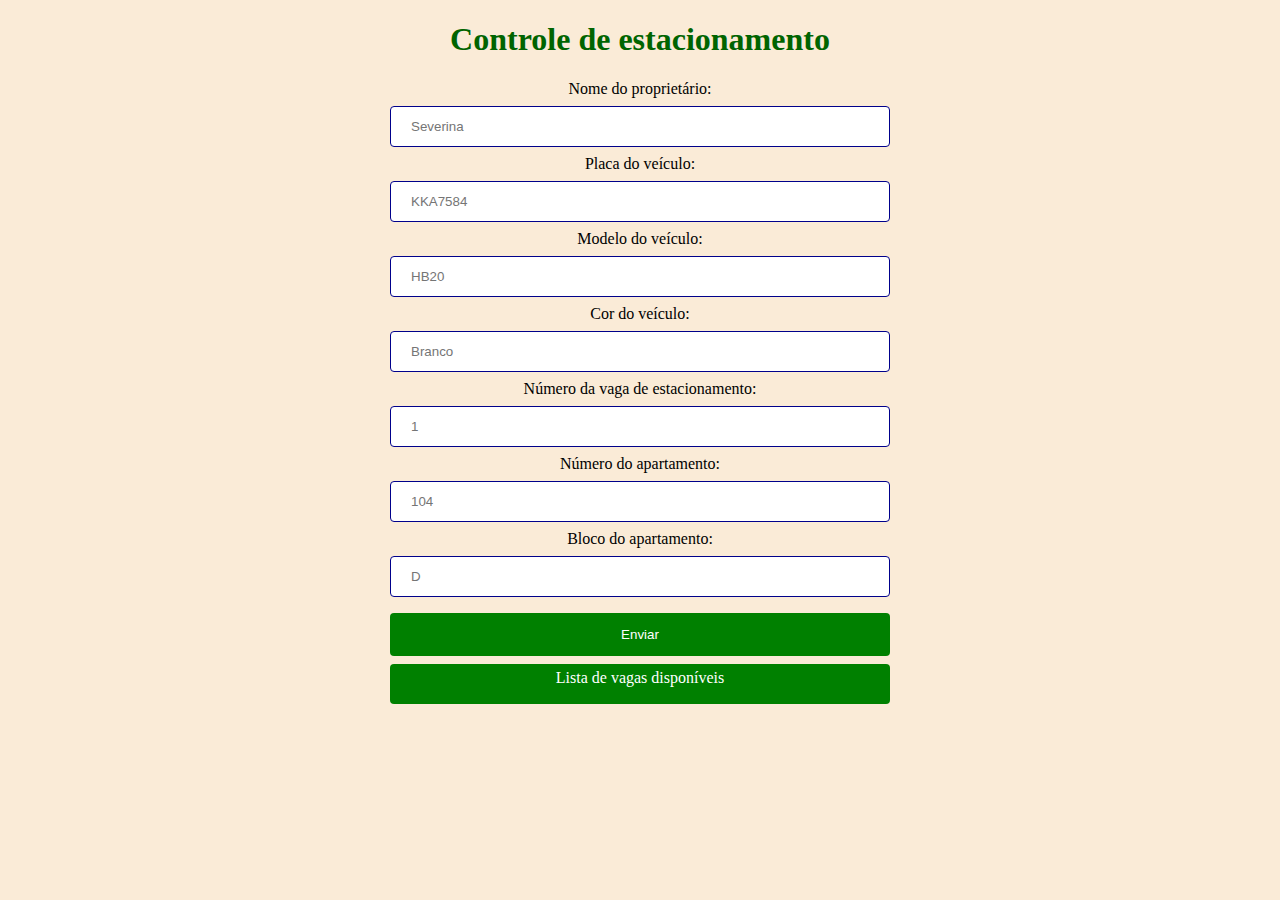
<file: index.html>
<!DOCTYPE html>
<html>
<head>
    <title> Atividade 1 Des. Webv </title>
    <link href="style.css" rel="stylesheet" />
</head>
<body>

    <h1> Controle de estacionamento</h1>
    <form id="meuFormulario">
        <label for="nome-proprietario">Nome do proprietário:</label>
        <input type="text" id="nome-proprietario" name="nome-proprietario" placeholder="Severina" required>
       
        <label for="placa-veiculo">Placa do veículo:</label>
        <input type="text" id="placa-veiculo" name="placa-veiculo" placeholder="KKA7584" required>
        
        <label for="modelo-veiculo">Modelo do veículo:</label>
        <input type="text" id="modelo-veiculo" name="modelo-veiculo" placeholder="HB20" required>
        
        <label for="cor-veiculo">Cor do veículo:</label>
        <input type="text" id="cor-veiculo" name="cor-veiculo" placeholder="Branco" required>
        
        <label for="numero-vaga">Número da vaga de estacionamento:</label>
        <input type="text" id="numero-vaga" name="numero-vaga" placeholder="1" required>

        <label for="numero-apto">Número do apartamento:</label>
        <input type="text" id="numero-apto" name="numero-apto" placeholder="104" required>
        
        <label for="bloco-apto">Bloco do apartamento:</label>
        <input type="text" id="bloco-apto" name="bloco-apto" placeholder="D" required>

         <input type="submit" onclick="popupConfirmacao()" value="Enviar">
    </form>
    <div id="confirmacaoCadastro" onclick="fecharPopup()">Sua vaga foi cadastrada com sucesso! Clique para fechar</div>
    <a href="listar-vagas.html" class="button">Lista de vagas disponíveis</a>

    <footer>
    
    </footer> 
    <script src="script.js"></script>
</body>
</html>
</file>
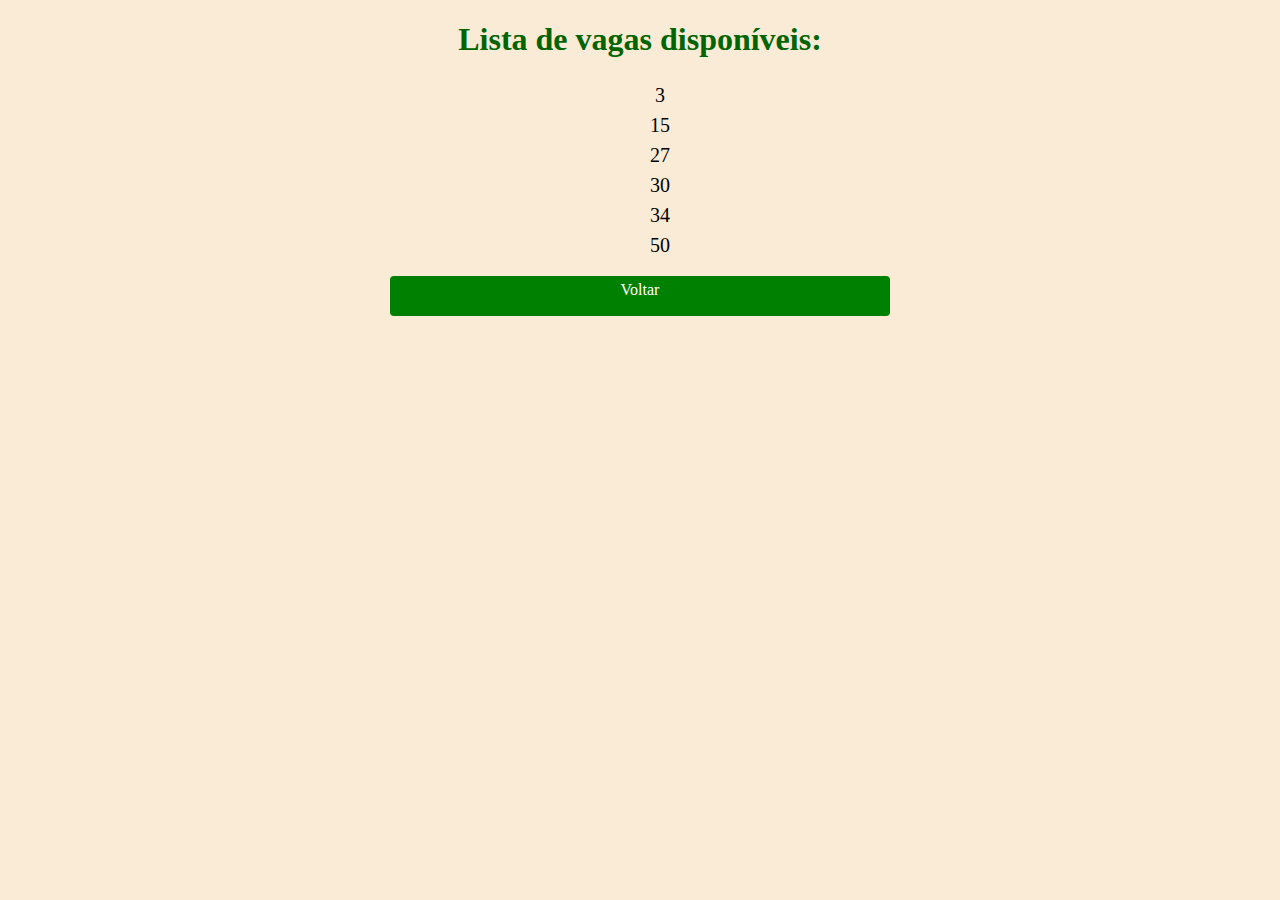
<file: listar-vagas.html>
<!DOCTYPE html>
<html>
<head>
    <title>
        Atividade 1 Des. Webv
    </title>
    <link href="style.css" rel="stylesheet" />
</head>
<body>

    <h1> Lista de vagas disponíveis:</h1>
   <ul>
    <li>3</li>
    <li>15</li>
    <li>27</li>
    <li>30</li>
    <li>34</li>
    <li>50</li>
   </ul>

   <a href="index.html" class="button">Voltar</a>

    <footer>
    
    </footer> 
    <script src="script.js"></script>
</body>
</html>
</file>
<file: style.css>
body {
    background-color: antiquewhite;
}

h1 {
    color:darkgreen;
    text-align: center;
}

form {
    max-width: 500px;
    margin: 0 auto;
    text-align: center;
}

li {
    list-style-type: none;
    text-align: center;
    margin: 0 auto;
    line-height: 150%;
    font-size: 20px;
    height: 100%;
    max-width: 500px;
}

input[type=text], select {
    width: 100%;
    padding: 12px 20px;
    margin: 8px 0;
    display: inline-block;
    border: 1px solid darkblue;
    border-radius: 4px;
    box-sizing: border-box;
}

input[type=submit] {
    width: 100%;
    background-color: green;
    color: white;
    padding: 14px 20px;
    margin: 8px 0;
    border: none;
    border-radius: 4px;
}

input[type=submit]:hover{
    background-color: darkgreen;
}

.button {
    display: inline-block;
    margin-left: 50%;
    transform: translateX(-50%);
    text-align: center;
    width: 500px;
    height: 30px;
    background-color: green;
    text-decoration: none;
    color: white;
    padding: 5px 0px;
    border: none;
    border-radius: 4px;
}

.button:hover{
    background-color: darkgreen;
}

#confirmacaoCadastro {
    display: none;
    color:darkgreen;
    position:absolute;
    top: 50%;
    left: 40%;
    z-index: 1;
    width: 10fr; 
    height: 8fr; 
    background-color: #fefefe;
    margin: 15% auto; /* 15% from the top and centered */
    padding: 20px;
    border: 1px solid darkgreen;
    }
</file>
